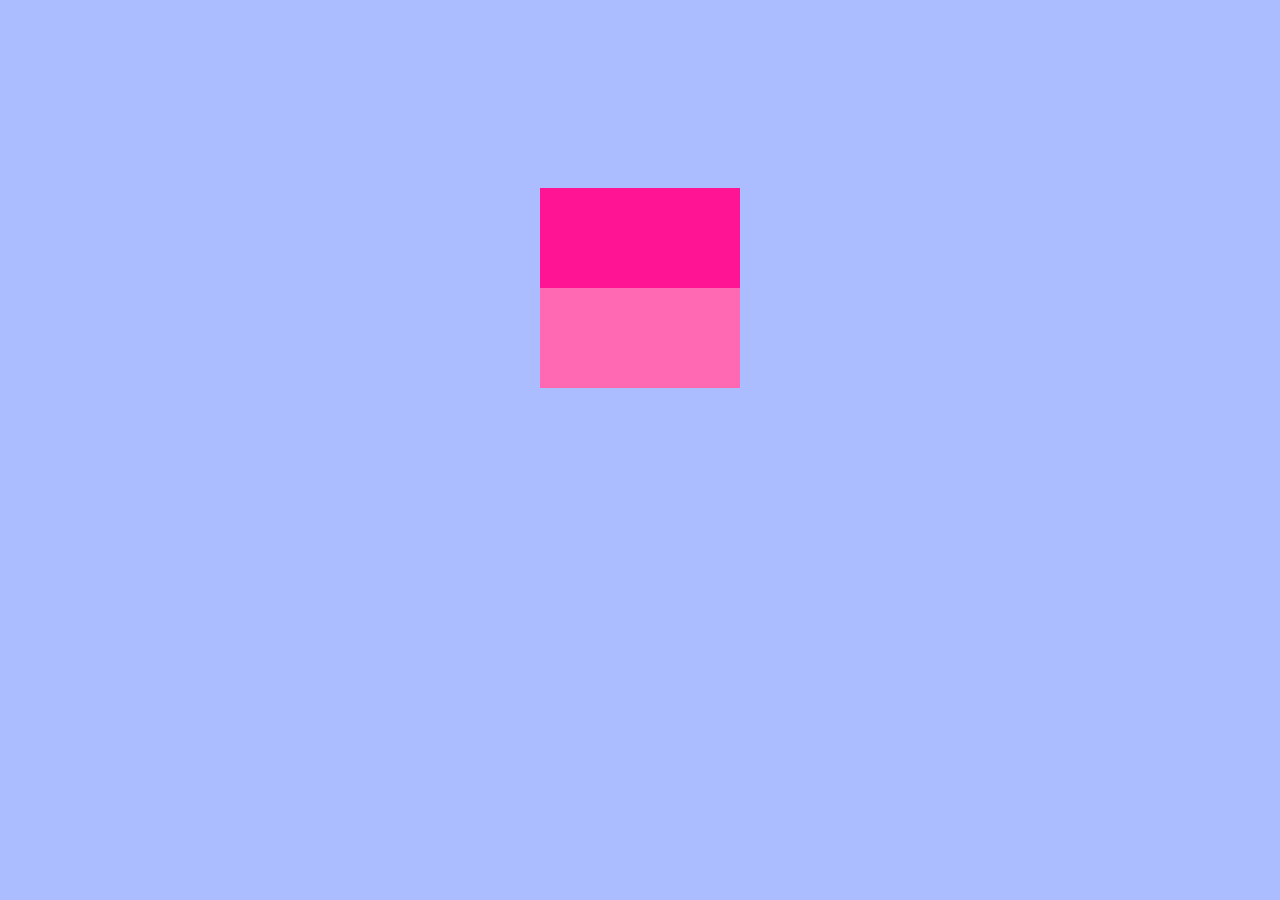
<file: index.html>
<html lang="vi">

<head>

    <meta charset="UTF-8">

    <meta name="viewport" content="width=device-width, initial-scale=1.0">

    <title>Chúc mừng emiu</title>

    <link rel="stylesheet" href="style.css">

</head>

<body>



    <div class="gift-box" onclick="openGift()">

        <div class="lid"></div>

        <div class="box_body"></div>

    </div>



    <h1 id="greeting">HAPPY HAPPY 20/10🥳 </br>Người xinh nhất💐</br></h1>



    <div class="heart-container" id="heartContainer">

        <div class="heart">

            <div class="heart-text">Hải Vân💖</div>

        </div>



        <!-- Pháo hoa -->

        <div class="firework"></div>

        <div class="firework"></div>

        <div class="firework"></div>

        <div class="firework"></div>

        <div class="firework"></div>

        <div class="firework"></div>

    </div>



    <div class="footer-text" id="footerText">Chúc công chúa của anh xinh đẹp, giỏi giang và luôn hạnh phúc ❤️🙆 <br> I LOVE YOU 💗 </br>  </div>



    <script>

        function openGift() {

            const giftBox = document.querySelector('.gift-box');

            const heartContainer = document.getElementById('heartContainer');

            const greeting = document.getElementById('greeting');

            const footerText = document.getElementById('footerText');

            

            // Mở hộp quà

            giftBox.classList.add('open');

    

            // Hiển thị nội dung sau khi mở hộp

            setTimeout(() => {

                heartContainer.style.display = 'flex';

                heartContainer.style.justifyContent = 'center';

                heartContainer.style.alignItems = 'center';

                heartContainer.style.height = '100vh';

                heartContainer.style.flexDirection = 'column';

                

                setTimeout(() => {

                    heartContainer.style.opacity = '1';

                    greeting.style.opacity = '1';

                    footerText.style.opacity = '1';

                }, 100);

            }, 500);

        }

    </script>

    

</body>

</html>
</file>
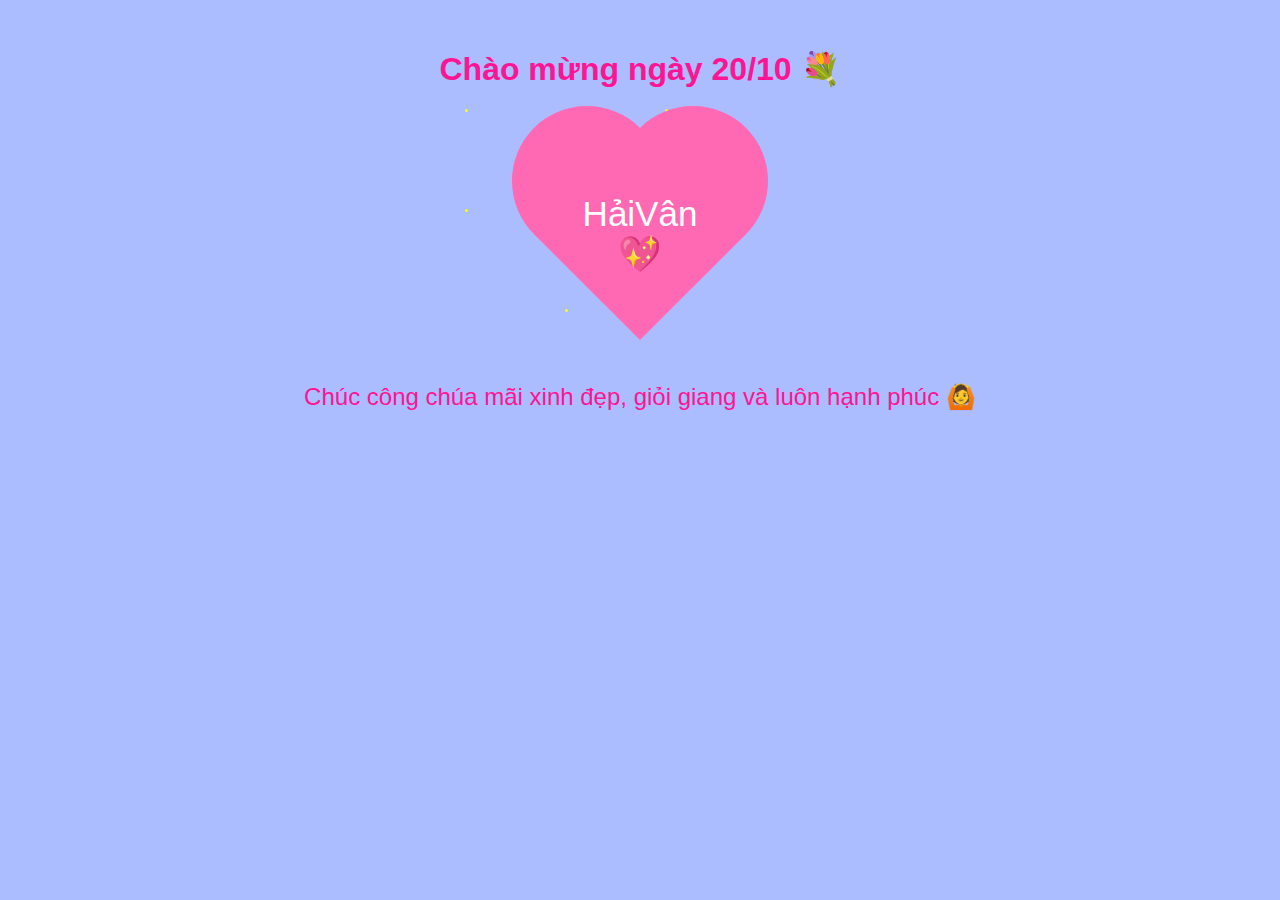
<file: thỉep.html>
<!DOCTYPE html>
<html lang="vi">
<head>
    <meta charset="UTF-8">
    <meta name="viewport" content="width=device-width, initial-scale=1.0">
    <title>Chúc mừng ngày Phụ Nữ Việt Nam</title>
    <style>
        body {
            background-color: #abbcff ; /* Màu hồng nhạt */
            font-family: Arial, sans-serif;
            text-align: center;
            margin: 0;
            padding: 0;
            overflow: hidden;
        }

        h1 {
            margin-top: 50px;
            color: #FF1493;
            font-size: 32px;
        }

        .heart-container {
            position: relative;
            margin: 50px auto;
            display: inline-block;
        }

        /* Tạo hình trái tim */
        .heart {
            position: relative;
            width: 150px;
            height: 150px;
            background-color: #ff69b4;
            margin: 0 auto;
            transform: rotate(-45deg);
            z-index: 1; /* Đảm bảo trái tim ở phía trước */
        }

        .heart:before, .heart:after {
            content: "";
            position: absolute;
            width: 150px;
            height: 150px;
            background-color: #ff69b4;
            border-radius: 50%;
        }

        .heart:before {
            top: -75px;
            left: 0;
        }

        .heart:after {
            top: 0;
            left: 75px;
        }

        /* Chữ trong trái tim */
        .heart-text {
            position: absolute;
            top: 50%;
            left: 50%;
            transform: translate(-50%, -50%) rotate(45deg);
            color: white;
            font-size: 35px;
            z-index: 2; /* Đảm bảo chữ ở phía trước */
        }

        /* Pháo hoa */
        .firework {
            position: absolute;
            width: 3px;
            height: 3px;
            background-color: yellow;
            border-radius: 50%;
            animation: explode 1.5s ease-out infinite;
            z-index: 0; /* Đặt pháo hoa phía sau */
        }

        @keyframes explode {
            0% {
                transform: scale(1);
                opacity: 1;
            }
            100% {
                transform: scale(3);
                opacity: 0;
            }
        }

        .firework:nth-child(1) {
            top: -100px;
            left: 0;
            animation-delay: 0.2s;
        }
        .firework:nth-child(2) {
            top: -50px;
            left: 100px;
            animation-delay: 0.4s;
        }
        .firework:nth-child(3) {
            top: 50px;
            left: -100px;
            animation-delay: 0.6s;
        }
        .firework:nth-child(4) {
            top: 100px;
            left: 0;
            animation-delay: 0.8s;
        }
        .firework:nth-child(5) {
            top: -50px;
            left: -100px;
            animation-delay: 1s;
        }
        .firework:nth-child(6) {
            top: 50px;
            left: 100px;
            animation-delay: 1.2s;
        }

        .footer-text {
            margin-top: 20px;
            color: #FF1493;
            font-size: 24px;
        }
    </style>
</head>
<body>

    <h1>Chào mừng ngày 20/10 💐</h1>

    <div class="heart-container">
        <div class="heart">
            <div class="heart-text">HảiVân💖</div>
        </div>

        <!-- Pháo hoa -->
        <div class="firework"></div>
        <div class="firework"></div>
        <div class="firework"></div>
        <div class="firework"></div>
        <div class="firework"></div>
        <div class="firework"></div>
    </div>

    <div class="footer-text">Chúc công chúa mãi xinh đẹp, giỏi giang và luôn hạnh phúc 🙆 </div>

</body>
</html>
</file>
<file: style.css>
body {
    background-color: #abbcff;
    font-family: 'Baloo Tammudu2', sans-serif;
    text-align: center;
    margin: 0;
    padding: 0;
    overflow: hidden;
    height: 100vh;
    display: flex;
    justify-content: center;
    align-items: center;
    flex-direction: column;
}

h1 {
    color: #FF1493;
    font-size: 32px;
    opacity: 0;
    transition: opacity 2s ease;
}

.heart-container {
    position: relative;
    display: none;
    opacity: 0;
    transition: opacity 2s ease;
}

/* Hộp quà */
.gift-box {
    position: relative;
    width: 200px;
    height: 200px;
    background-color: #ff69b4;
    cursor: pointer;
}

.lid {
    position: absolute;
    width: 200px;
    height: 100px;
    background-color: #FF1493;
    top: 0;
    left: 0;
    transition: top 0.5s ease;
}

.box_body {
    position: absolute;
    width: 100%;
    height: 100%;
    top: 150px;
}

.box_body:after {
    display: none;
    margin: 0;
}

/* Hiệu ứng mở nắp */
.open .lid {
    top: -120px;
}

/* Tạo hình trái tim */
.heart {
    position: relative;
    width: 150px;
    height: 150px;
    background-color: #ff69b4;
    transform: rotate(-45deg);
    z-index: 1;
}

.heart:before, .heart:after {
    content: "";
    position: absolute;
    width: 150px;
    height: 150px;
    background-color: #ff69b4;
    border-radius: 50%;
}

.heart:before {
    top: -75px;
    left: 0;
}

.heart:after {
    top: 0;
    left: 75px;
}

/* Chữ trong trái tim */
.heart-text {
    position: absolute;
    top: 50%;
    left: 50%;
    transform: translate(-50%, -50%) rotate(45deg);
    color: white;
    font-size: 35px;
    z-index: 2;
}

/* Pháo hoa */
.firework {
    position: absolute;
    width: 3px;
    height: 3px;
    background-color: yellow;
    border-radius: 50%;
    animation: explode 1.5s ease-out infinite;
    z-index: 0;
}

@keyframes explode {
    0% {
        transform: scale(1);
        opacity: 1;
    }
    100% {
        transform: scale(3);
        opacity: 0;
    }
}

.firework:nth-child(1) {
    top: -100px;
    left: 0;
    animation-delay: 0.2s;
}

.firework:nth-child(2) {
    top: -50px;
    left: 100px;
    animation-delay: 0.4s;
}

.firework:nth-child(3) {
    top: 50px;
    left: -100px;
    animation-delay: 0.6s;
}

.firework:nth-child(4) {
    top: 100px;
    left: 0;
    animation-delay: 0.8s;
}

.firework:nth-child(5) {
    top: -50px;
    left: -100px;
    animation-delay: 1s;
}

.firework:nth-child(6) {
    top: 50px;
    left: 100px;
    animation-delay: 1.2s;
}

.footer-text {
    margin-bottom: 150px;
    color: #FF1493;
    font-size: 24px;
    opacity: 0;
    transition: opacity 2s ease;
}

/* Media Queries cho thiết bị di động */
@media (max-width: 600px) {
    h1 {
        font-size: 24px;
    }

    .gift-box {
        width: 150px;
        height: 150px;
    }

    .lid {
        width: 150px;
        height: 75px;
    }

    .heart {
        width: 150px;
        height: 150px;
    }

    .heart:before, .heart:after {
        width: 150px;
        height: 150px;
    }

    .heart-text {
        font-size: 20px;
    }

    .footer-text {
        font-size: 18px;
        margin-bottom: 100px;
    }
}
</file>
